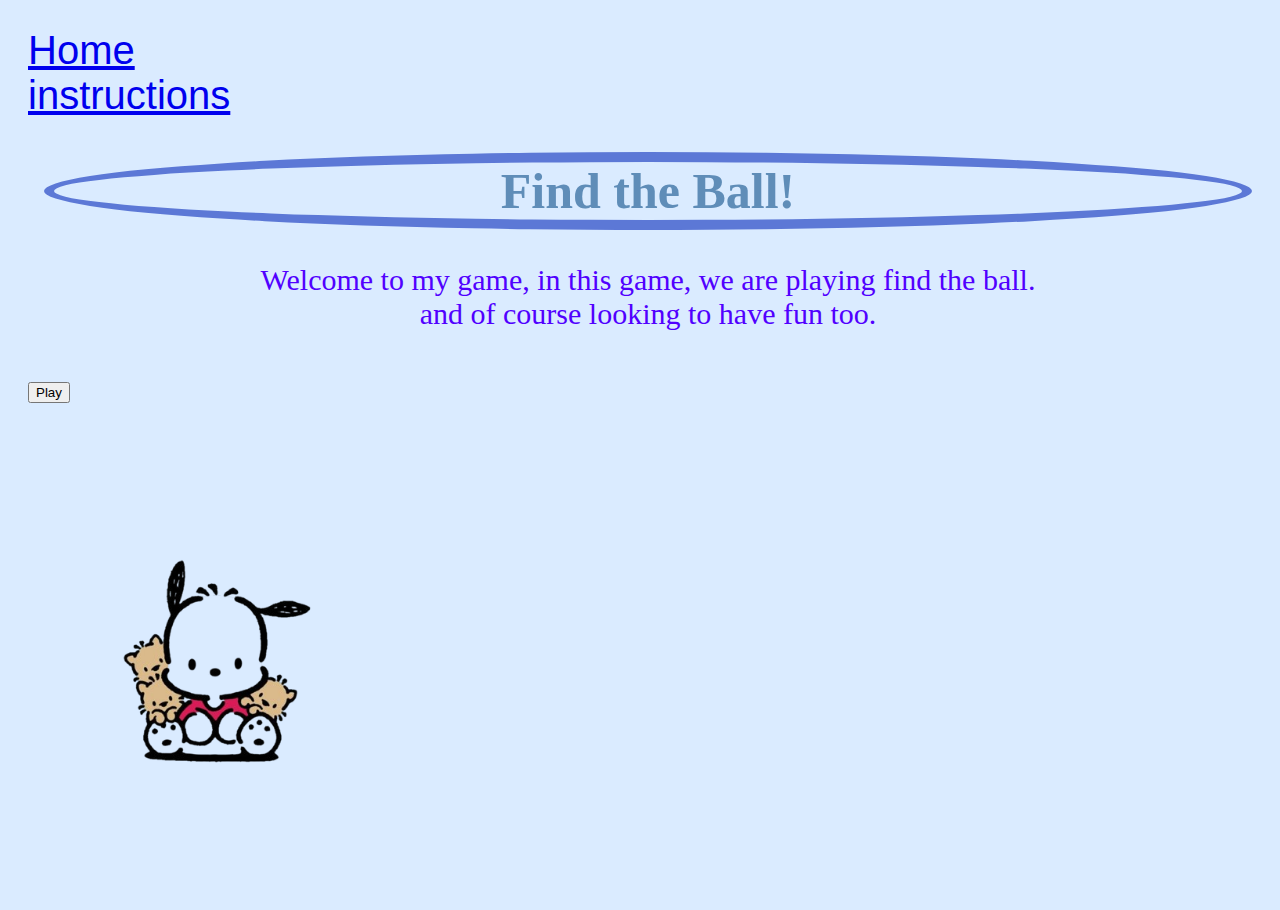
<file: pages/index.html>
<!DOCTYPE html>

<!-- The document start / stop tags <html> and </html> should be at the top and bottom -->
<html>

  <!-- The <head> section is for instructions to the web browser -->
  <head>
    <title> Ella's game </title>
    <link href="style.css" rel="stylesheet" type="text/css" />
  </head>

  <!-- The <body> section is for the content of the page (document) -->
  <!-- the very top border -->
  <body>

    <div class="topnav">
      <a class="active" href="index.html">Home</a>
      <div class="topnav-right">
        <a href="index2.html">instructions</a>
      </div>
    </div>

  <div style="padding-left:16px">
    <h1>Find the Ball! </h1>
    <p> Welcome to my game, in this game, we are playing find the ball.
   <br>and of course looking to have fun too.</br>
    </p>
  </div>


<!-- Click button-->
<div>
    <a href="game.html"><button>Play </button>
    <p id= "game"></p>

</div>
  <img src="../step_2/pochacco.png" width="350px">
  </body>
  </html>
</file>
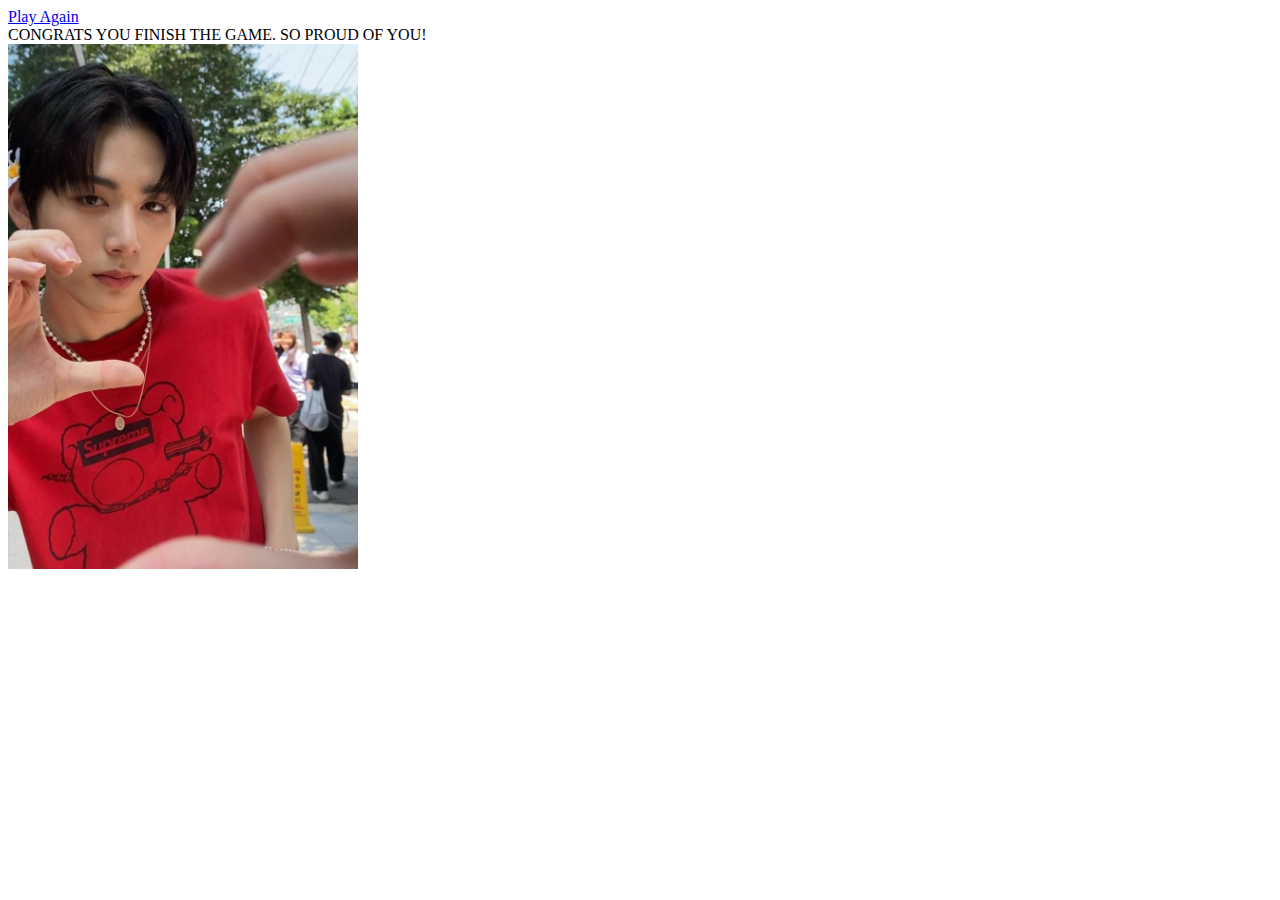
<file: pages/end.html>
<!DOCTYPE html>

<!-- The document start / stop tags <html> and </html> should be at the top and bottom -->
<html>

  <!-- The <head> section is for instructions to the web browser -->
  <head>
    <title>✨ game </title>
    <link rel = "stylesheeet" href="style.css">
    <link rel = "hi" href="../game.js" >
    <script src="script.js" defer></script>

  </head>
    <body>
      <a href="index.html">Play Again</a>
      <br> CONGRATS YOU FINISH THE GAME. SO PROUD OF YOU! </br>
      <img src="../step_2/Taesan♡.jpeg" width="350px">
</file>
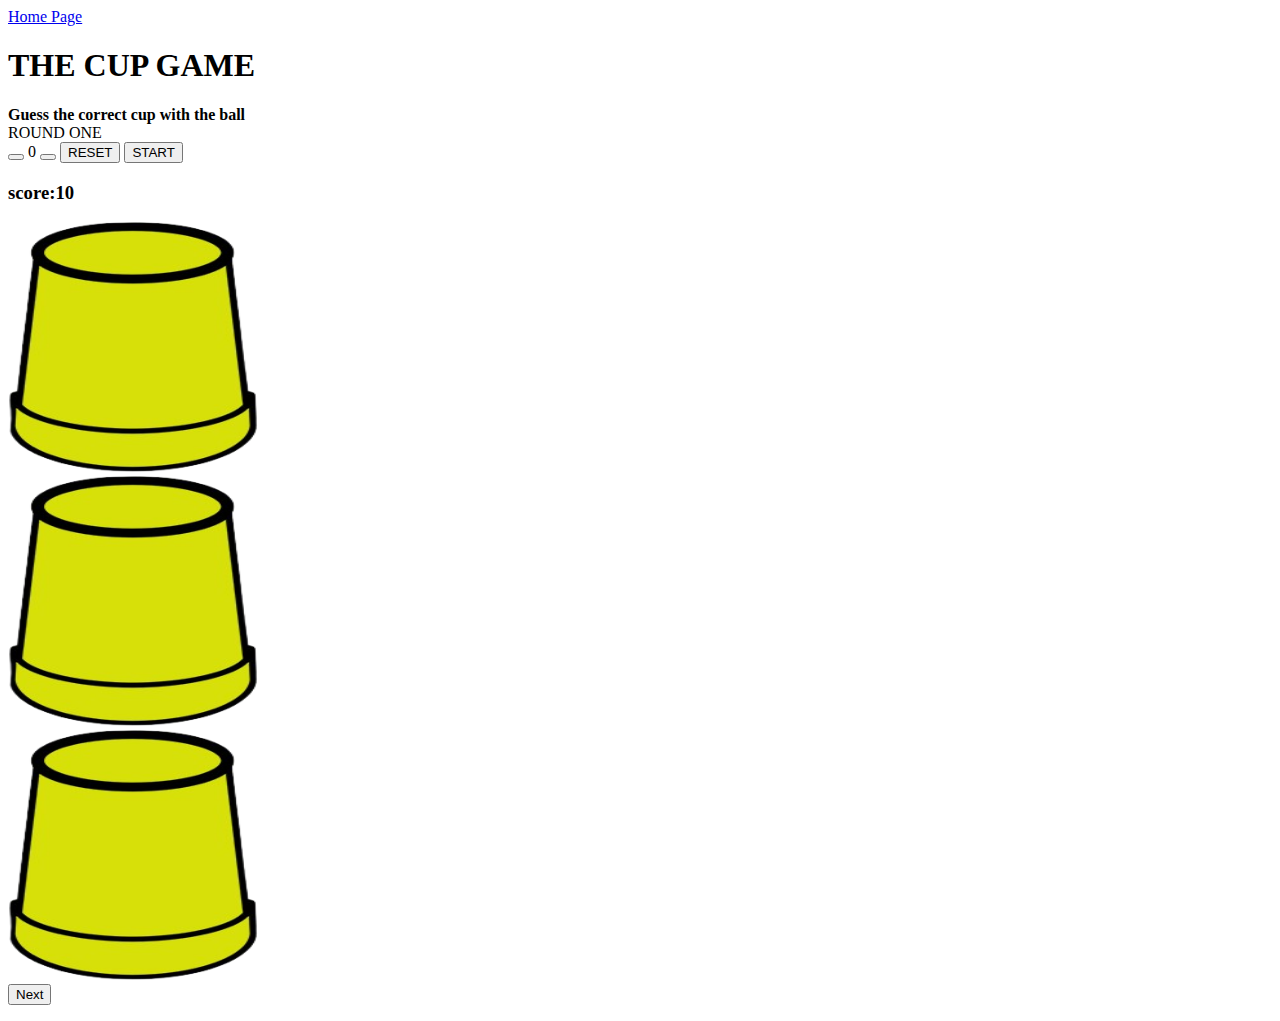
<file: pages/game.html>
<!DOCTYPE html>

<!-- The document start / stop tags <html> and </html> should be at the top and bottom -->
<html>

  <!-- The <head> section is for instructions to the web browser -->
  <head>
    <title>✨ game </title>
    <link rel = "stylesheeet" href="style.css">
    <link rel = "hi" href="../game.js" >
    <script src="script.js" defer></script>

  </head>
    <body>
      <a href="index.html">Home Page</a>

      <h1>THE CUP GAME </h1>

      <b> Guess the correct cup with the ball</b>
      <br> ROUND ONE</br>

        <button onclick="totalClick(1)"></button>
        <span id = "totalClicks"> 0 </span>
        <button onclick="totalClick(-1)"></button>    <button onclick="totalClick(0)"> RESET</button>

        <a href ="game.html"><button>START </button></a>

       <h3 id="user"> score:10 </h3>

       <div class="container">  <!-- 1 cup-->
        <img id="initialImage" src="../step_2/cup.png"  width="250px" height="250px">
        <div id="newImageContainer" class="image-container"></div>
      </div>

        <div class="container"> <!-- 2 cup-->
           <img id="initialImage" src="../step_2/cup.png"  width="250px" height="250px">
           <div id="newImageContainer" class="image-container"></div>
           </div>

       <div class="container">  <!-- 3 cup-->
        <img id="initialImage" src="../step_2/cup.png"  width="250px" height="250px">
        <div id="newImageContainer" class="image-container"></div>
    </div>


      <a href="game2.html"><button>Next </button> <p id= "game"></p>



    </body>
  </html>
</file>
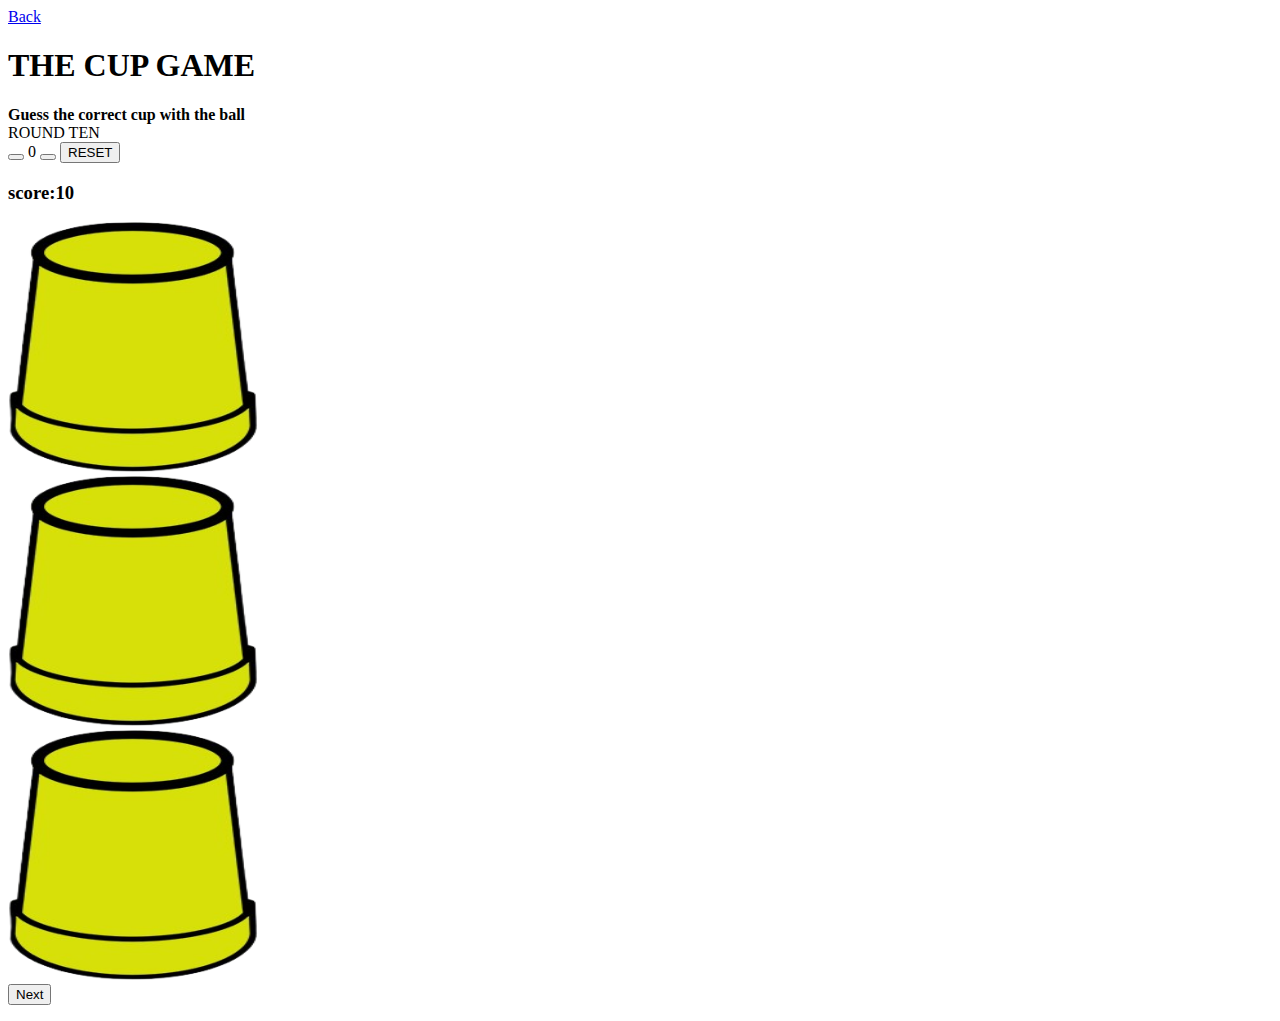
<file: pages/game10.html>
<!DOCTYPE html>

<!-- The document start / stop tags <html> and </html> should be at the top and bottom -->
<html>

  <!-- The <head> section is for instructions to the web browser -->
  <head>
    <title>✨ game </title>
    <link rel = "stylesheeet" href="style.css">
    <link rel = "hi" href="../game.js" >
    <script src="script.js" defer></script>
  </head>
    <body>
      <a href="game2.html">Back</a>

      <h1>THE CUP GAME </h1>
      <b> Guess the correct cup with the ball</b>
      <br> ROUND TEN </br>

      <button onclick="totalClick(1)"></button>
      <span id = "totalClicks"> 0 </span>
      <button onclick="totalClick(-1)"></button>    <button onclick="totalClick(0)"> RESET</button>


       <h3 id="user"> score:10 </h3>

       <div class="container">  <!-- 1 cup-->
        <img id="initialImage" src="../step_2/cup.png"  width="250px" height="250px">
        <div id="newImageContainer" class="image-container"></div>

        <div class="container"> <!-- 2 cup-->
           <img id="initialImage" src="../step_2/cup.png"  width="250px" height="250px">
           <div id="newImageContainer" class="image-container"></div>

       <div class="container">  <!-- 3 cup-->
        <img id="ThirdImage" src="../step_2/cup.png"  width="250px" height="250px">
        <div id="ThirdImageContainer" class="image-container"></div>
    </div>
    <a href="game2.html"><button>Next </button> <p id= "game"></p>

    </body>
  </html>
</file>
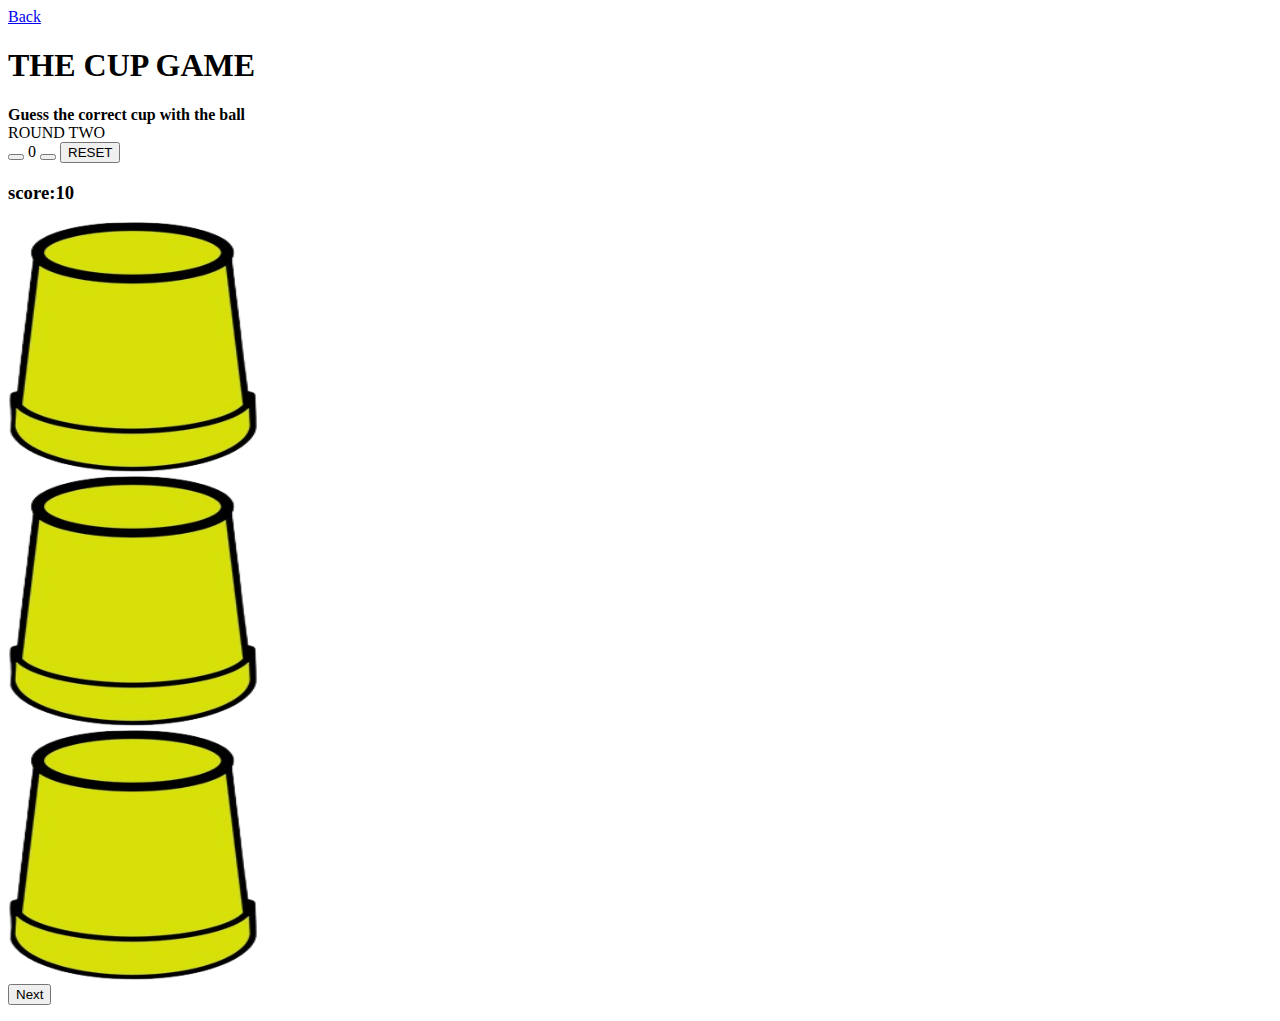
<file: pages/game2.html>
<!DOCTYPE html>

<!-- The document start / stop tags <html> and </html> should be at the top and bottom -->
<html>

  <!-- The <head> section is for instructions to the web browser -->
  <head>
    <title>✨ game </title>
    <link rel = "stylesheeet" href="style.css">
    <link rel = "hi" href="../game.js" >
    <script src="script.js" defer></script>
  </head>
    <body>
      <a href="game.html">Back</a>

      <h1>THE CUP GAME </h1>
      <b> Guess the correct cup with the ball</b>
      <br> ROUND TWO </br>

      <button onclick="totalClick(1)"></button>
      <span id = "totalClicks"> 0 </span>
      <button onclick="totalClick(-1)"></button>    <button onclick="totalClick(0)"> RESET</button>

       <h3 id="user"> score:10 </h3>

       <div class="container">  <!-- 1 cup-->
        <img id="initialImage" src="../step_2/cup.png"  width="250px" height="250px">
        <div id="newImageContainer" class="image-container"></div>

        <div class="container"> <!-- 2 cup-->
           <img id="initialImage" src="../step_2/cup.png"  width="250px" height="250px">
           <div id="newImageContainer" class="image-container"></div>

       <div class="container">  <!-- 3 cup-->
        <img id="ThirdImage" src="../step_2/cup.png"  width="250px" height="250px">
        <div id="ThirdImageContainer" class="image-container"></div>
    </div>
    <a href="game3.html"><button>Next </button> <p id= "game"></p>

    </body>
  </html>
</file>
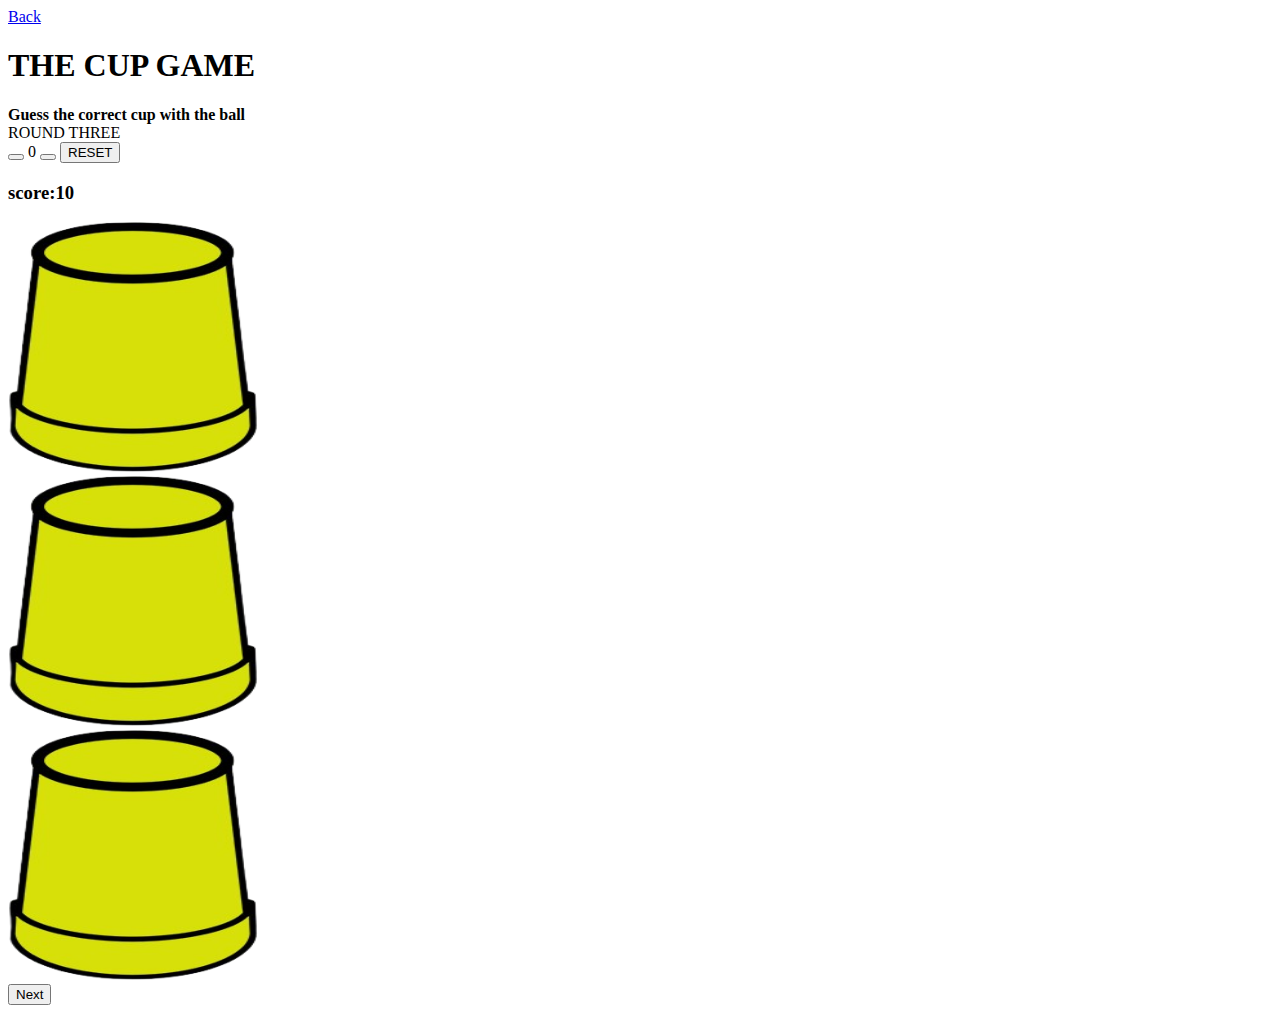
<file: pages/game3.html>
<!DOCTYPE html>

<!-- The document start / stop tags <html> and </html> should be at the top and bottom -->
<html>

  <!-- The <head> section is for instructions to the web browser -->
  <head>
    <title>✨ game </title>
    <link rel = "stylesheeet" href="style.css">
    <link rel = "hi" href="../game.js" >
    <script src="script.js" defer></script>
  </head>
    <body>
      <a href="game2.html">Back</a>

      <h1>THE CUP GAME </h1>
      <b> Guess the correct cup with the ball</b>
      <br> ROUND THREE </br>

      <button onclick="totalClick(1)"></button>
      <span id = "totalClicks"> 0 </span>
      <button onclick="totalClick(-1)"></button>    <button onclick="totalClick(0)"> RESET</button>


       <h3 id="user"> score:10 </h3>

       <div class="container">  <!-- 1 cup-->
        <img id="initialImage" src="../step_2/cup.png"  width="250px" height="250px">
        <div id="newImageContainer" class="image-container"></div>

        <div class="container"> <!-- 2 cup-->
           <img id="secondImage" src="../step_2/cup.png"  width="250px" height="250px">
           <div id="secondImageContainer" class="image-container"></div>

       <div class="container">  <!-- 3 cup-->
        <img id="initialImage" src="../step_2/cup.png"  width="250px" height="250px">
        <div id="newImageContainer" class="image-container"></div>
    </div>
    <a href="game4.html"><button>Next </button> <p id= "game"></p>

    </body>
  </html>
</file>
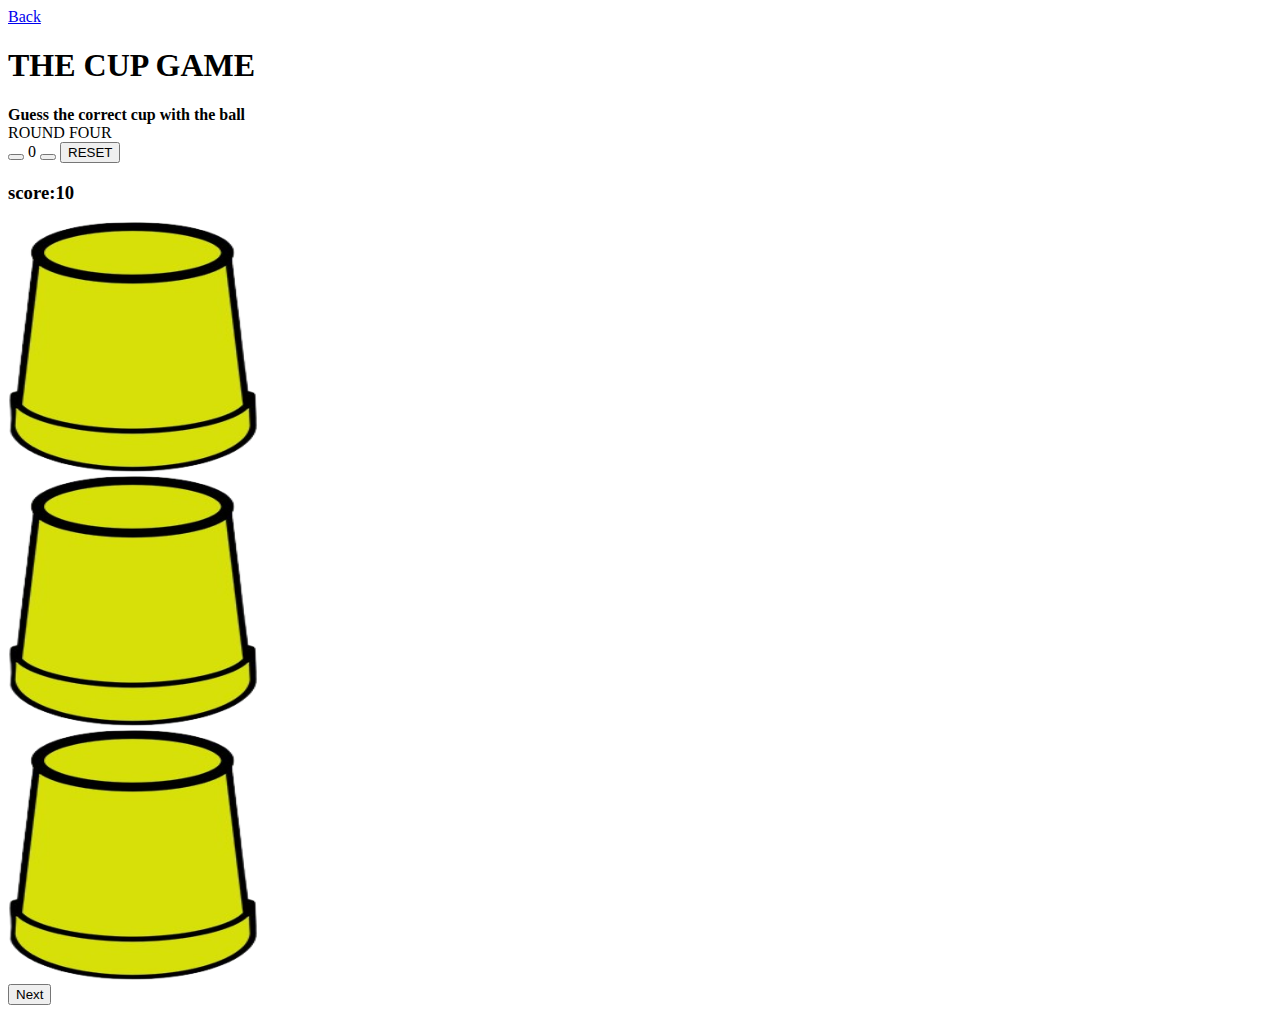
<file: pages/game4.html>
<!DOCTYPE html>

<!-- The document start / stop tags <html> and </html> should be at the top and bottom -->
<html>

  <!-- The <head> section is for instructions to the web browser -->
  <head>
    <title>✨ game </title>
    <link rel = "stylesheeet" href="style.css">
    <link rel = "hi" href="../game.js" >
    <script src="script.js" defer></script>
  </head>
    <body>
      <a href="game2.html">Back</a>

      <h1>THE CUP GAME </h1>
      <b> Guess the correct cup with the ball</b>
      <br> ROUND FOUR </br>

      <button onclick="totalClick(1)"></button>
      <span id = "totalClicks"> 0 </span>
      <button onclick="totalClick(-1)"></button>    <button onclick="totalClick(0)"> RESET</button>


       <h3 id="user"> score:10 </h3>

       <div class="container">  <!-- 1 cup-->
        <img id="initialImage" src="../step_2/cup.png"  width="250px" height="250px">
        <div id="newImageContainer" class="image-container"></div>

        <div class="container"> <!-- 2 cup-->
           <img id="initialImage" src="../step_2/cup.png"  width="250px" height="250px">
           <div id="newImageContainer" class="image-container"></div>

       <div class="container">  <!-- 3 cup-->
        <img id="ThirdImage" src="../step_2/cup.png"  width="250px" height="250px">
        <div id="ThirdImageContainer" class="image-container"></div>
    </div>
    <a href="game5.html"><button>Next </button> <p id= "game"></p>

    </body>
  </html>
</file>
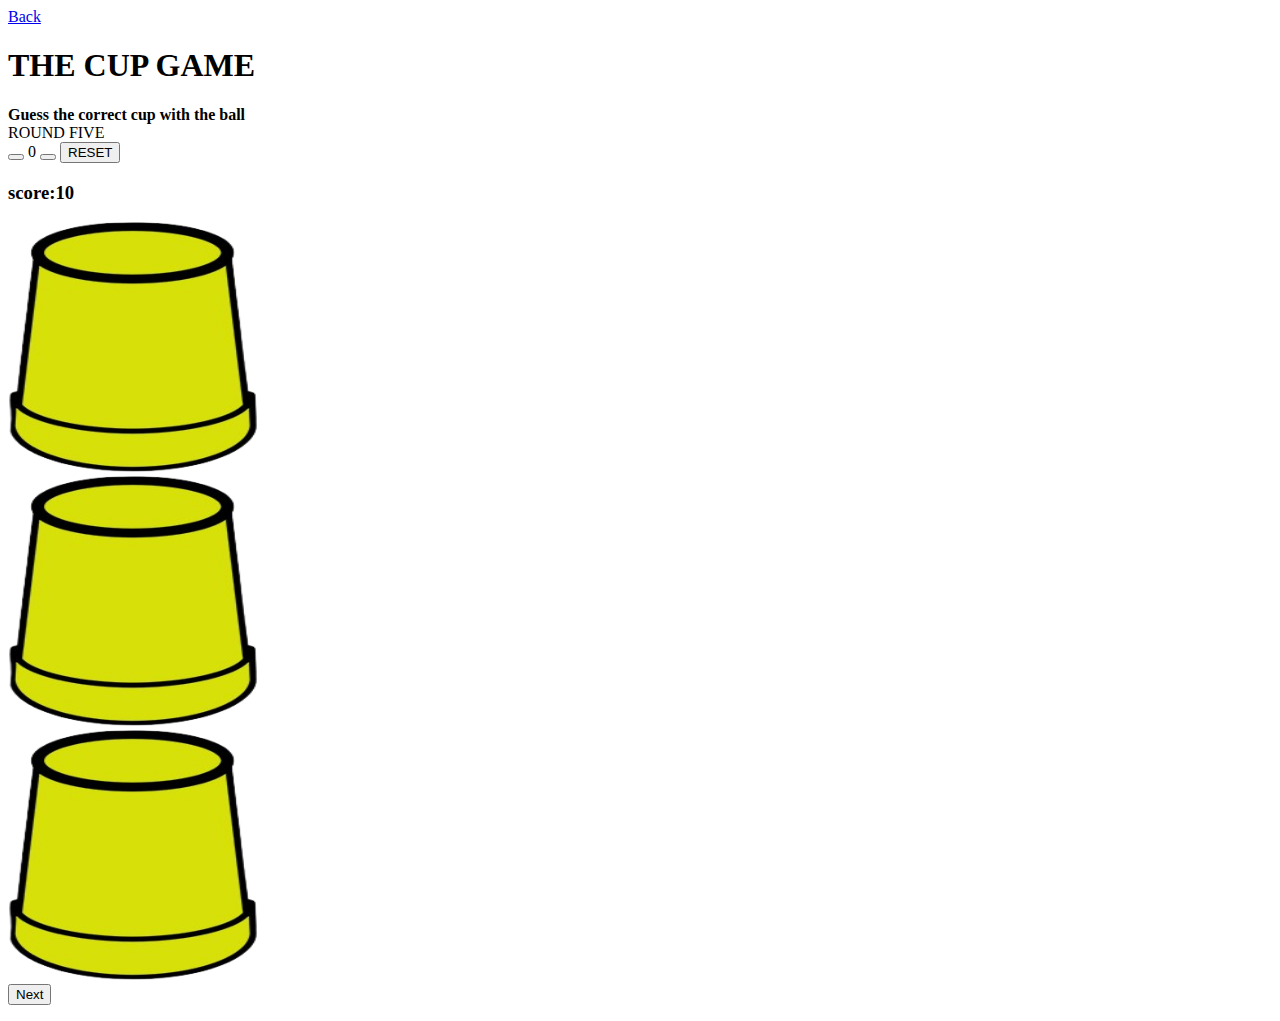
<file: pages/game5.html>
<!DOCTYPE html>

<!-- The document start / stop tags <html> and </html> should be at the top and bottom -->
<html>

  <!-- The <head> section is for instructions to the web browser -->
  <head>
    <title>✨ game </title>
    <link rel = "stylesheeet" href="style.css">
    <link rel = "hi" href="../game.js" >
    <script src="script.js" defer></script>
  </head>
    <body>
      <a href="game2.html">Back</a>

      <h1>THE CUP GAME </h1>
      <b> Guess the correct cup with the ball</b>
      <br> ROUND FIVE </br>

      <button onclick="totalClick(1)"></button>
      <span id = "totalClicks"> 0 </span>
      <button onclick="totalClick(-1)"></button>    <button onclick="totalClick(0)"> RESET</button>


       <h3 id="user"> score:10 </h3>

       <div class="container">  <!-- 1 cup-->
        <img id="initialImage" src="../step_2/cup.png"  width="250px" height="250px">
        <div id="newImageContainer" class="image-container"></div>

        <div class="container"> <!-- 2 cup-->
           <img id="initialImage" src="../step_2/cup.png"  width="250px" height="250px">
           <div id="newImageContainer" class="image-container"></div>

       <div class="container">  <!-- 3 cup-->
        <img id="ThirdImage" src="../step_2/cup.png"  width="250px" height="250px">
        <div id="ThirdImageContainer" class="image-container"></div>
    </div>
    <a href="game6.html"><button>Next </button> <p id= "game"></p>

    </body>
  </html>
</file>
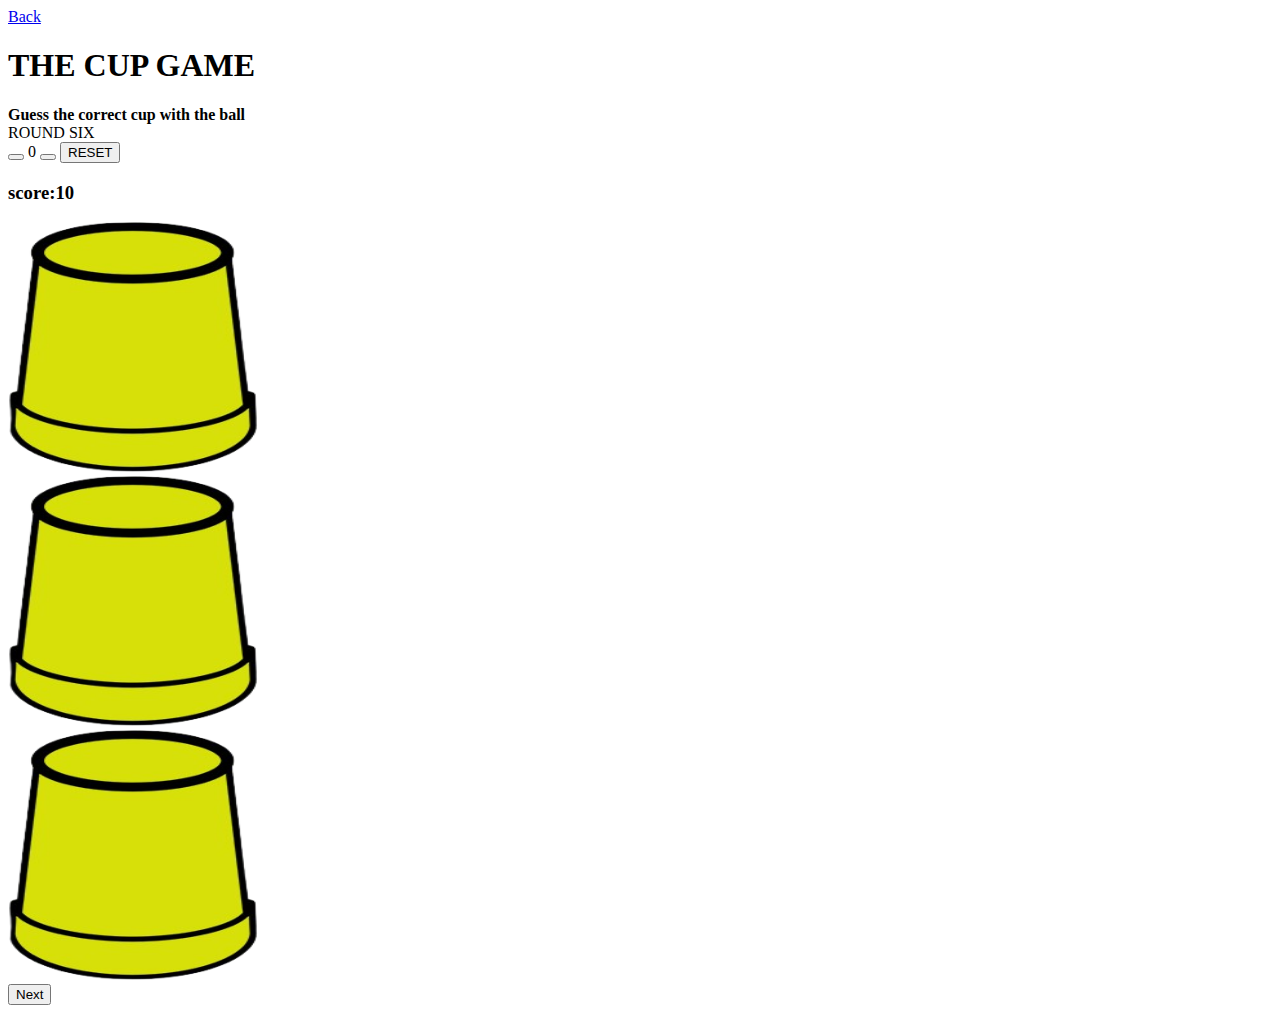
<file: pages/game6.html>
<!DOCTYPE html>

<!-- The document start / stop tags <html> and </html> should be at the top and bottom -->
<html>

  <!-- The <head> section is for instructions to the web browser -->
  <head>
    <title>✨ game </title>
    <link rel = "stylesheeet" href="style.css">
    <link rel = "hi" href="../game.js" >
    <script src="script.js" defer></script>
  </head>
    <body>
      <a href="game2.html">Back</a>

      <h1>THE CUP GAME </h1>
      <b> Guess the correct cup with the ball</b>
      <br> ROUND SIX </br>

      <button onclick="totalClick(1)"></button>
      <span id = "totalClicks"> 0 </span>
      <button onclick="totalClick(-1)"></button>    <button onclick="totalClick(0)"> RESET</button>


       <h3 id="user"> score:10 </h3>

       <div class="container">  <!-- 1 cup-->
        <img id="initialImage" src="../step_2/cup.png"  width="250px" height="250px">
        <div id="newImageContainer" class="image-container"></div>

        <div class="container"> <!-- 2 cup-->
           <img id="initialImage" src="../step_2/cup.png"  width="250px" height="250px">
           <div id="newImageContainer" class="image-container"></div>

       <div class="container">  <!-- 3 cup-->
        <img id="ThirdImage" src="../step_2/cup.png"  width="250px" height="250px">
        <div id="ThirdImageContainer" class="image-container"></div>
    </div>
    <a href="game7.html"><button>Next </button> <p id= "game"></p>

    </body>
  </html>
</file>
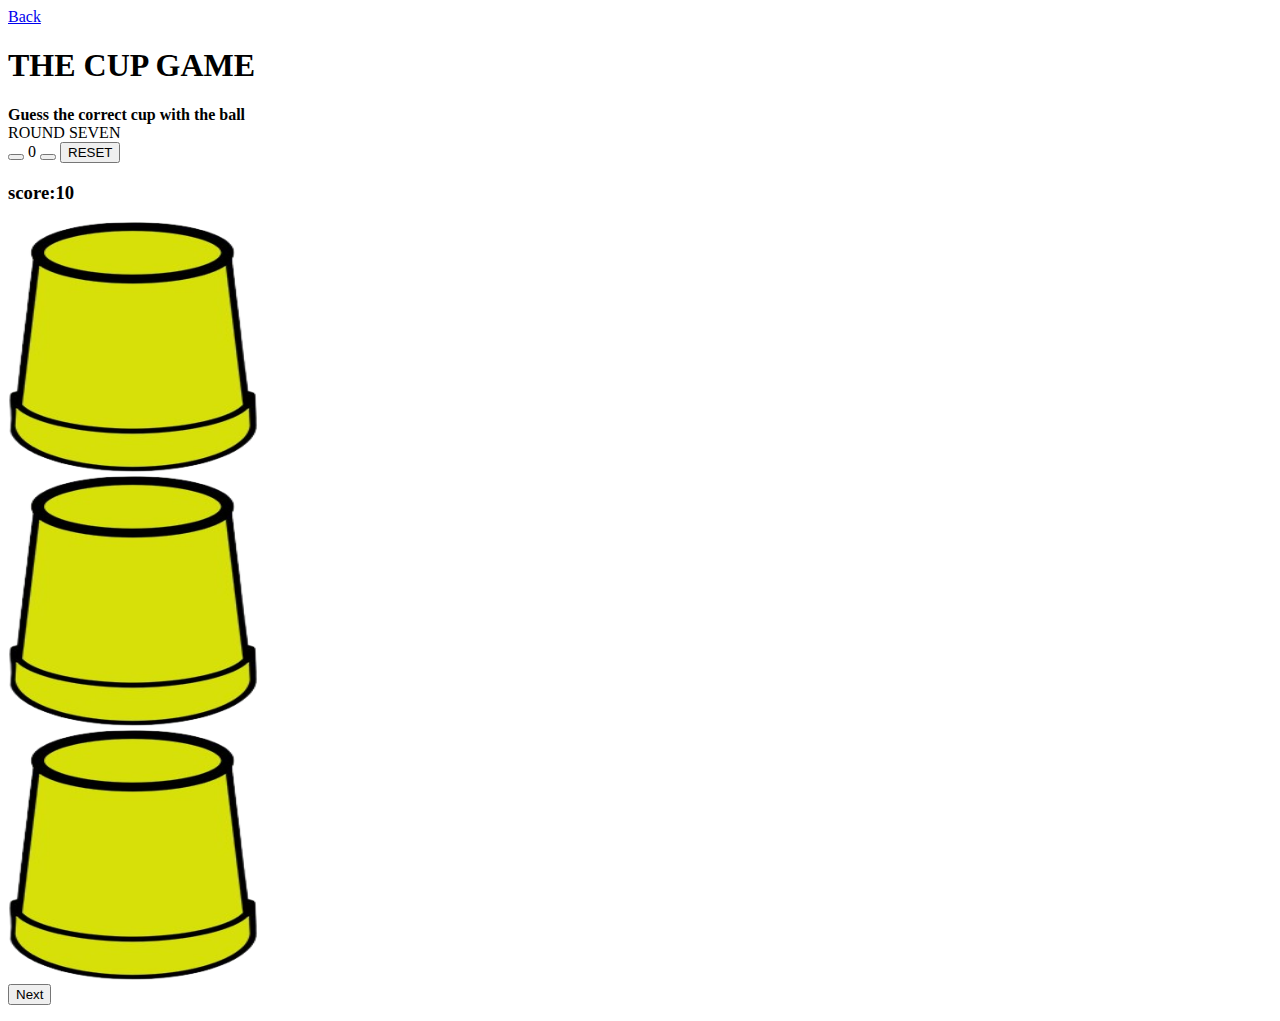
<file: pages/game7.html>
<!DOCTYPE html>

<!-- The document start / stop tags <html> and </html> should be at the top and bottom -->
<html>

  <!-- The <head> section is for instructions to the web browser -->
  <head>
    <title>✨ game </title>
    <link rel = "stylesheeet" href="style.css">
    <link rel = "hi" href="../game.js" >
    <script src="script.js" defer></script>
  </head>
    <body>
      <a href="game2.html">Back</a>

      <h1>THE CUP GAME </h1>
      <b> Guess the correct cup with the ball</b>
      <br> ROUND SEVEN </br>

      <button onclick="totalClick(1)"></button>
      <span id = "totalClicks"> 0 </span>
      <button onclick="totalClick(-1)"></button>    <button onclick="totalClick(0)"> RESET</button>


       <h3 id="user"> score:10 </h3>

       <div class="container">  <!-- 1 cup-->
        <img id="initialImage" src="../step_2/cup.png"  width="250px" height="250px">
        <div id="newImageContainer" class="image-container"></div>

        <div class="container"> <!-- 2 cup-->
           <img id="initialImage" src="../step_2/cup.png"  width="250px" height="250px">
           <div id="newImageContainer" class="image-container"></div>

       <div class="container">  <!-- 3 cup-->
        <img id="ThirdImage" src="../step_2/cup.png"  width="250px" height="250px">
        <div id="ThirdImageContainer" class="image-container"></div>
    </div>
    <a href="game8.html"><button>Next </button> <p id= "game"></p>

    </body>
  </html>
</file>
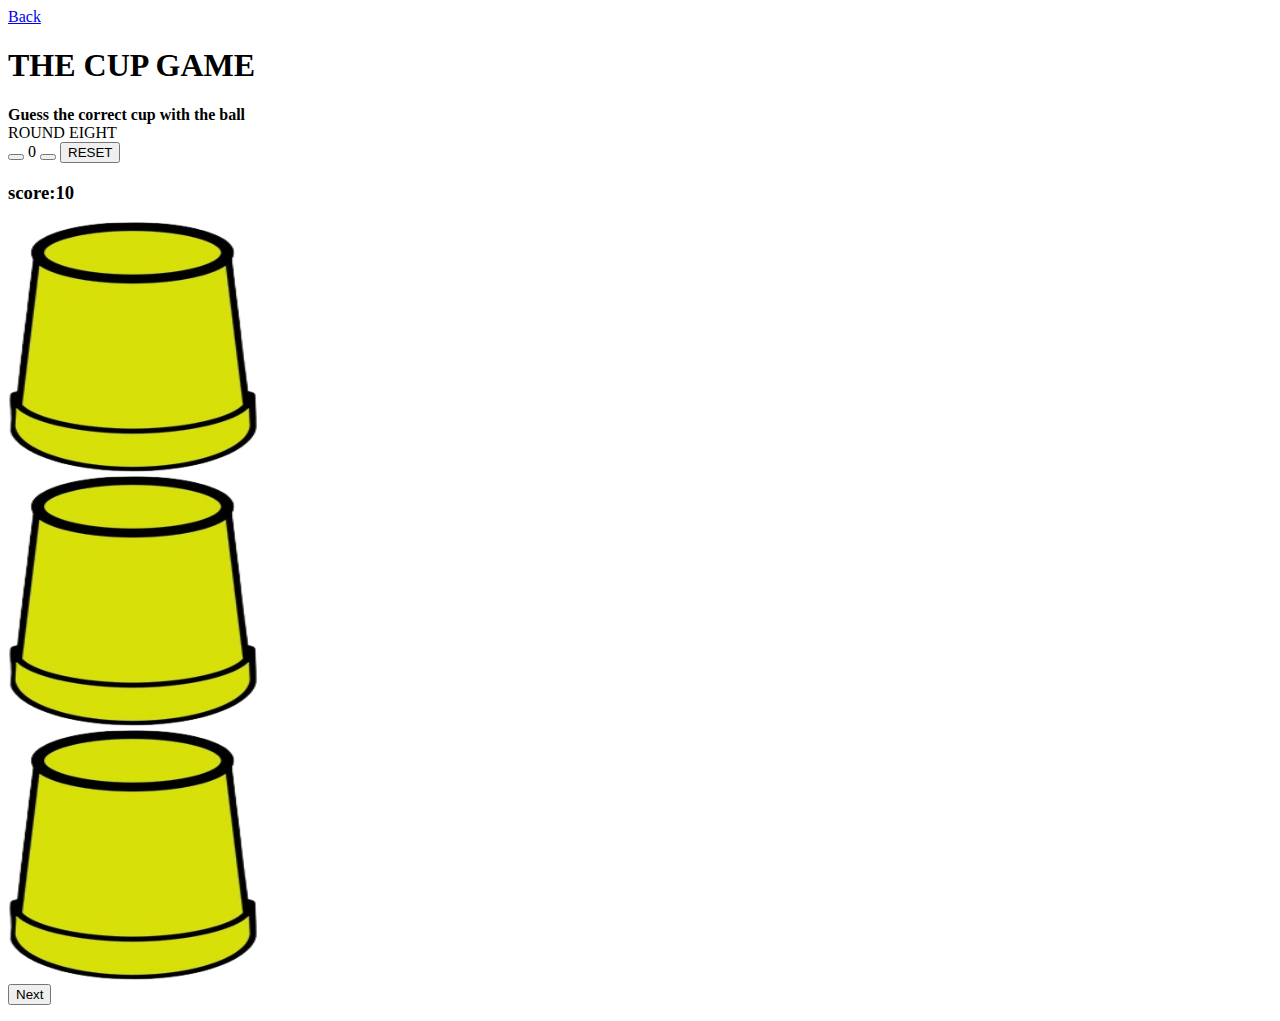
<file: pages/game8.html>
<!DOCTYPE html>

<!-- The document start / stop tags <html> and </html> should be at the top and bottom -->
<html>

  <!-- The <head> section is for instructions to the web browser -->
  <head>
    <title>✨ game </title>
    <link rel = "stylesheeet" href="style.css">
    <link rel = "hi" href="../game.js" >
    <script src="script.js" defer></script>
  </head>
    <body>
      <a href="game2.html">Back</a>

      <h1>THE CUP GAME </h1>
      <b> Guess the correct cup with the ball</b>
      <br> ROUND EIGHT </br>

      <button onclick="totalClick(1)"></button>
      <span id = "totalClicks"> 0 </span>
      <button onclick="totalClick(-1)"></button>    <button onclick="totalClick(0)"> RESET</button>


       <h3 id="user"> score:10 </h3>

       <div class="container">  <!-- 1 cup-->
        <img id="initialImage" src="../step_2/cup.png"  width="250px" height="250px">
        <div id="newImageContainer" class="image-container"></div>

        <div class="container"> <!-- 2 cup-->
           <img id="initialImage" src="../step_2/cup.png"  width="250px" height="250px">
           <div id="newImageContainer" class="image-container"></div>

       <div class="container">  <!-- 3 cup-->
        <img id="ThirdImage" src="../step_2/cup.png"  width="250px" height="250px">
        <div id="ThirdImageContainer" class="image-container"></div>
    </div>
    <a href="game9.html"><button>Next </button> <p id= "game"></p>

    </body>
  </html>
</file>
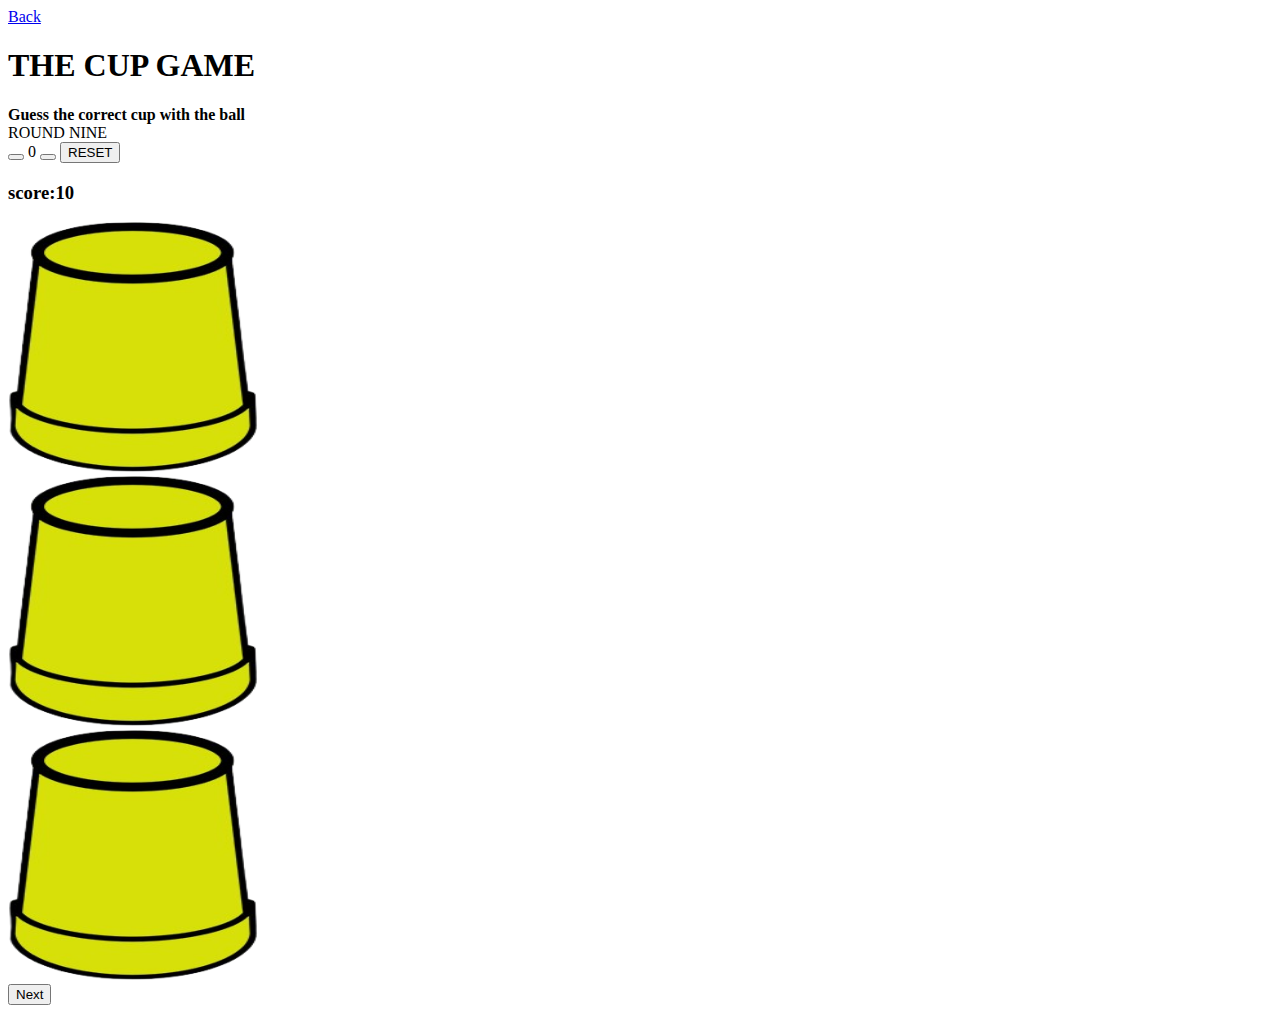
<file: pages/game9.html>
<!DOCTYPE html>

<!-- The document start / stop tags <html> and </html> should be at the top and bottom -->
<html>

  <!-- The <head> section is for instructions to the web browser -->
  <head>
    <title>✨ game </title>
    <link rel = "stylesheeet" href="style.css">
    <link rel = "hi" href="../game.js" >
    <script src="script.js" defer></script>
  </head>
    <body>
      <a href="game2.html">Back</a>

      <h1>THE CUP GAME </h1>
      <b> Guess the correct cup with the ball</b>
      <br> ROUND NINE </br>

      <button onclick="totalClick(1)"></button>
      <span id = "totalClicks"> 0 </span>
      <button onclick="totalClick(-1)"></button>    <button onclick="totalClick(0)"> RESET</button>


       <h3 id="user"> score:10 </h3>

       <div class="container">  <!-- 1 cup-->
        <img id="initialImage" src="../step_2/cup.png"  width="250px" height="250px">
        <div id="newImageContainer" class="image-container"></div>

        <div class="container"> <!-- 2 cup-->
           <img id="initialImage" src="../step_2/cup.png"  width="250px" height="250px">
           <div id="newImageContainer" class="image-container"></div>

       <div class="container">  <!-- 3 cup-->
        <img id="ThirdImage" src="../step_2/cup.png"  width="250px" height="250px">
        <div id="ThirdImageContainer" class="image-container"></div>
    </div>
    <a href="game10.html"><button>Next </button> <p id= "game"></p>

    </body>
  </html>
</file>
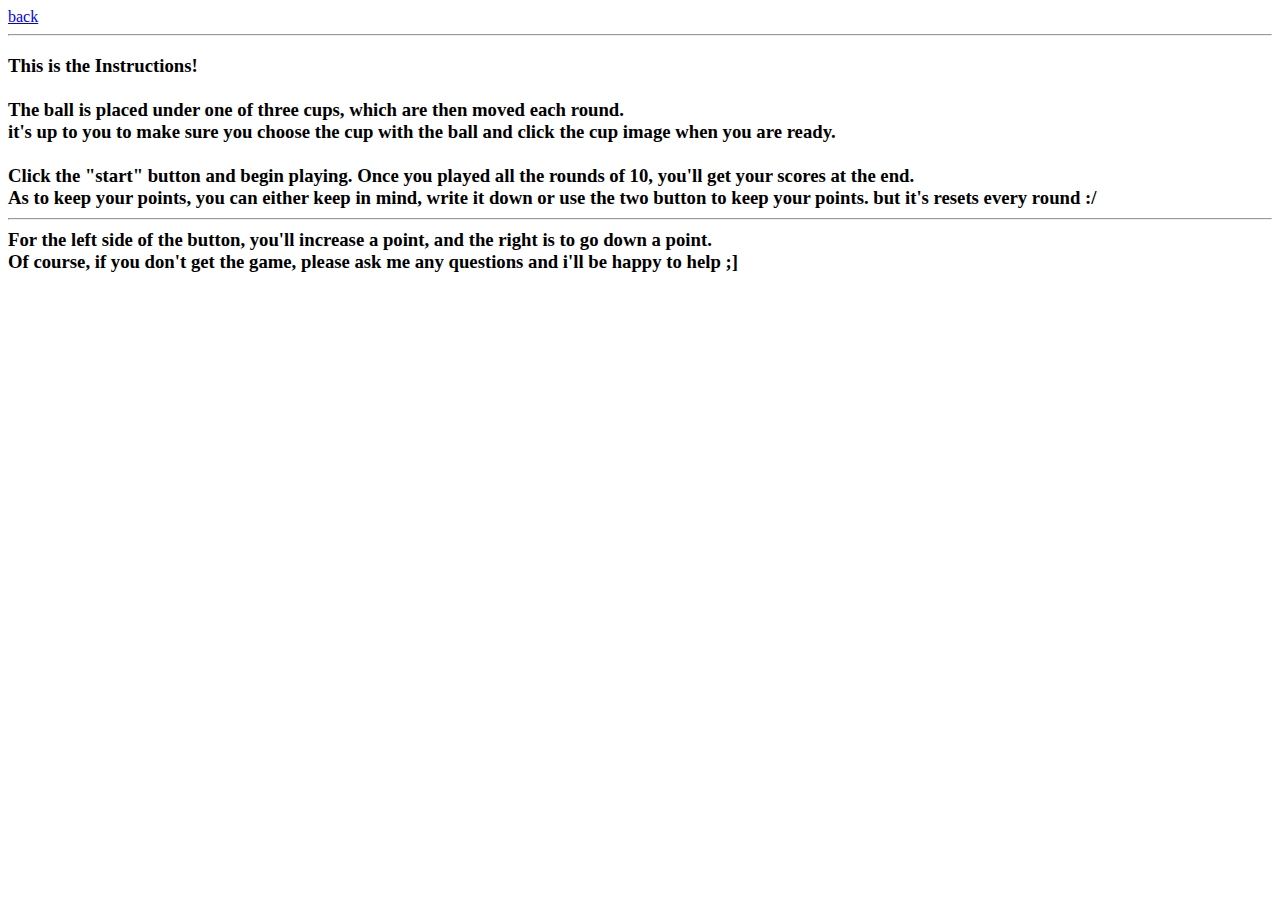
<file: pages/index2.html>
<!DOCTYPE html>

<!-- The document start / stop tags <html> and </html> should be at the top and bottom -->
<html>

  <!-- The <head> section is for instructions to the web browser -->
  <head>
    <title> Ella's game </title>
  </head>

  <!-- The <body> section is for the content of the page (document) -->

  <body>
    <a href="index.html">back</a>
    <br> <hr> <h3> This is the Instructions! </br>
    <br> The ball is placed under one of three cups, which are then moved each round.
    <br>it's up to you to make sure you choose the cup with the ball and click the cup image  when you are ready.</br>
     <br> Click the "start" button and begin playing. Once you played all the rounds of 10, you'll get your scores at the end. </br> As to keep your points, you can either keep in mind, write it down or use the two button to keep your points.
     but it's resets every round :/
    <br> <hr> For the left side of the button, you'll increase a point, and the right is to go down a point. </br> </hr>
      Of course, if you don't get the game, please ask me any questions and i'll be happy to help ;]
   </h3>


    </b>

  </body>
</html>
</file>
<file: pages/style.css>
html {
  margin: 20px;
}

body {
  background-color: rgb(218, 235, 255);
  font-family: 'Gill Sans', 'Gill Sans MT', Calibri, 'Trebuchet MS', sans-serif;
  font-size: 40px;
}

h1 {
  color: rgb(95, 141, 184);
  font-family: Cambria, Cochin, Georgia, Times, 'Times New Roman', serif;
  font-size: 50px;
  text-align: center;
  border-radius: 50%;
}

p {
  color: rgb(81, 0, 255);
  font-family: Cambria, Cochin, Georgia, Times, 'Times New Roman', serif;
  font-size: 30px;
  text-align: center;
}

h1 {
  border: 10px solid rgb(92, 120, 214);
}
</file>
